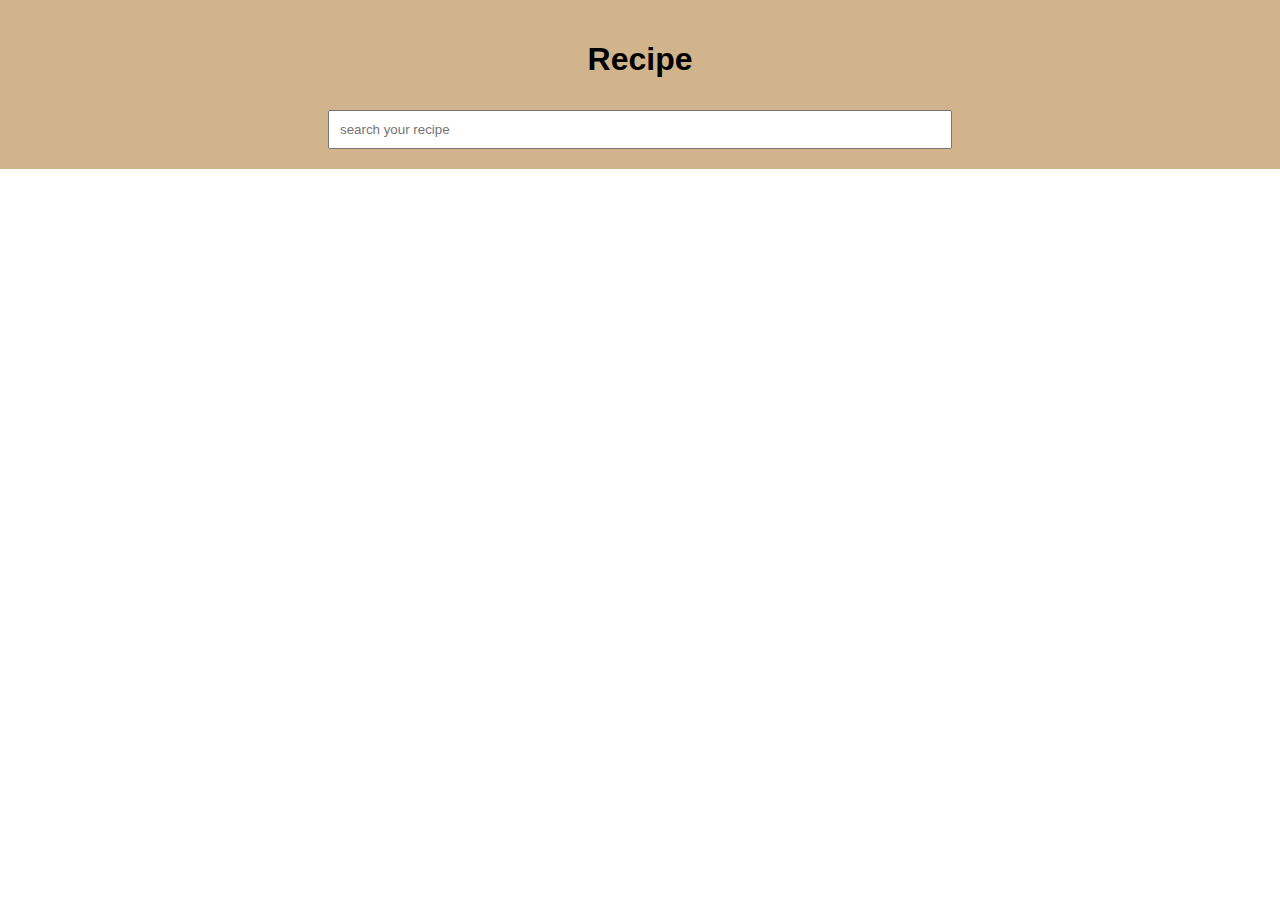
<file: index.html>
<!DOCTYPE html>
<html lang="en">
<head>
    <meta charset="UTF-8">
    <meta name="viewport" content="width=device-width, initial-scale=1.0">
    <title>Document</title>
    <link rel="stylesheet" href="styles.css">
</head>
<body>
    <header>
        <h1>Recipe</h1>
        <input type="text" id="search" placeholder="search your recipe">
    </header>
    <main id="recipe_container"></main>
    <script src="app.js"></script>
</body>
</html>
</file>
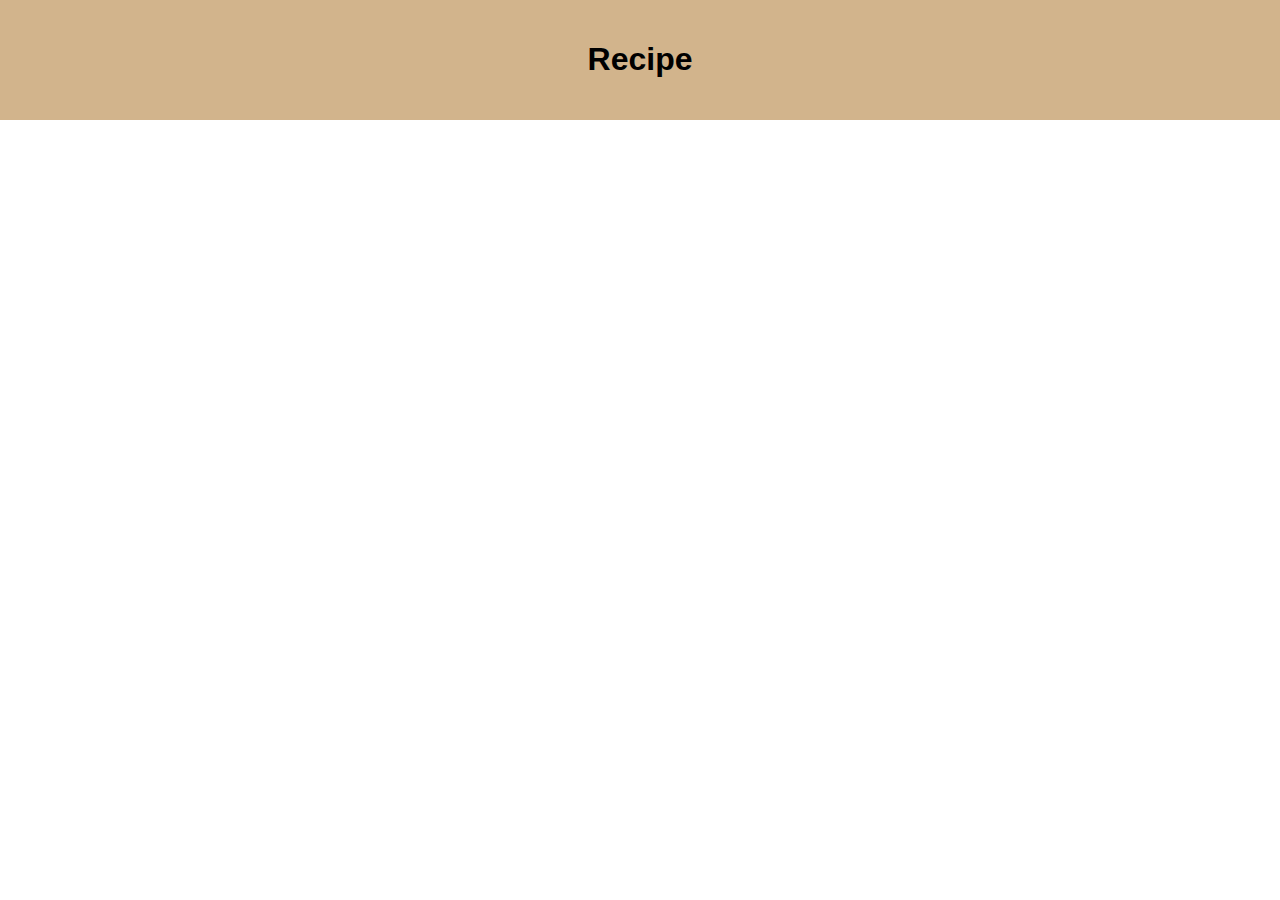
<file: recipe.html>
<!DOCTYPE html>
<html lang="en">
<head>
    <meta charset="UTF-8">
    <meta name="viewport" content="width=device-width, initial-scale=1.0">
    <title>Document</title>
    <link rel="stylesheet" href="styles.css">
</head>
<body>
    <header>
        <h1>Recipe</h1>
    </header>

    <main id="recipe-details"></main>

    <script src="recipe.js"></script>
</body>
</html>
</file>
<file: styles.css>
body{
    font-family: Arial, Helvetica, sans-serif;
    margin: 0;
    padding: 0;
    box-sizing: border-box;
}
header{
    background-color: tan;
    padding: 20px;
    text-align: center;
}
header input{
    margin-top: 10px;
    padding: 10px;
    width: 80%;
    max-width: 600px;
}
#recipe_container{
    display: flex;
    flex-wrap: wrap;
    justify-content: center;
    padding: 20px;
}
.recipe {
    background-color: #fff;
    border: 1px solid #ddd;
    border-radius: 5px;
    margin: 10px;
    padding: 20px;
    width: 300px;
    box-shadow: 0 0 10px rgba(0,0,0,0.1);
    text-align: center;
}

.recipe img {
    max-width: 100%;
    border-radius: 5px;
}

.recipe h2 {
    margin: 10px 0;
}

.recipe p {
    margin: 0;
}

#recipe-details {
    padding: 20px;
}

.recipe-detail {
    max-width: 600px;
    margin: 0 auto;
    background-color: #fff;
    padding: 20px;
    border-radius: 5px;
    box-shadow: 0 0 10px rgba(0,0,0,0.1);
}

.recipe-detail img {
    max-width: 100%;
    border-radius: 5px;
}

.recipe-detail h2 {
    margin: 20px 0 10px;
}

.recipe-detail p {
    margin: 10px 0;
}

.recipe-detail ul {
    list-style-type: none;
    padding: 0;
}

.recipe-detail li {
    background-color: #f3f3f3;
    margin: 5px 0;
    padding: 10px;
    border-radius: 5px;
}
</file>
